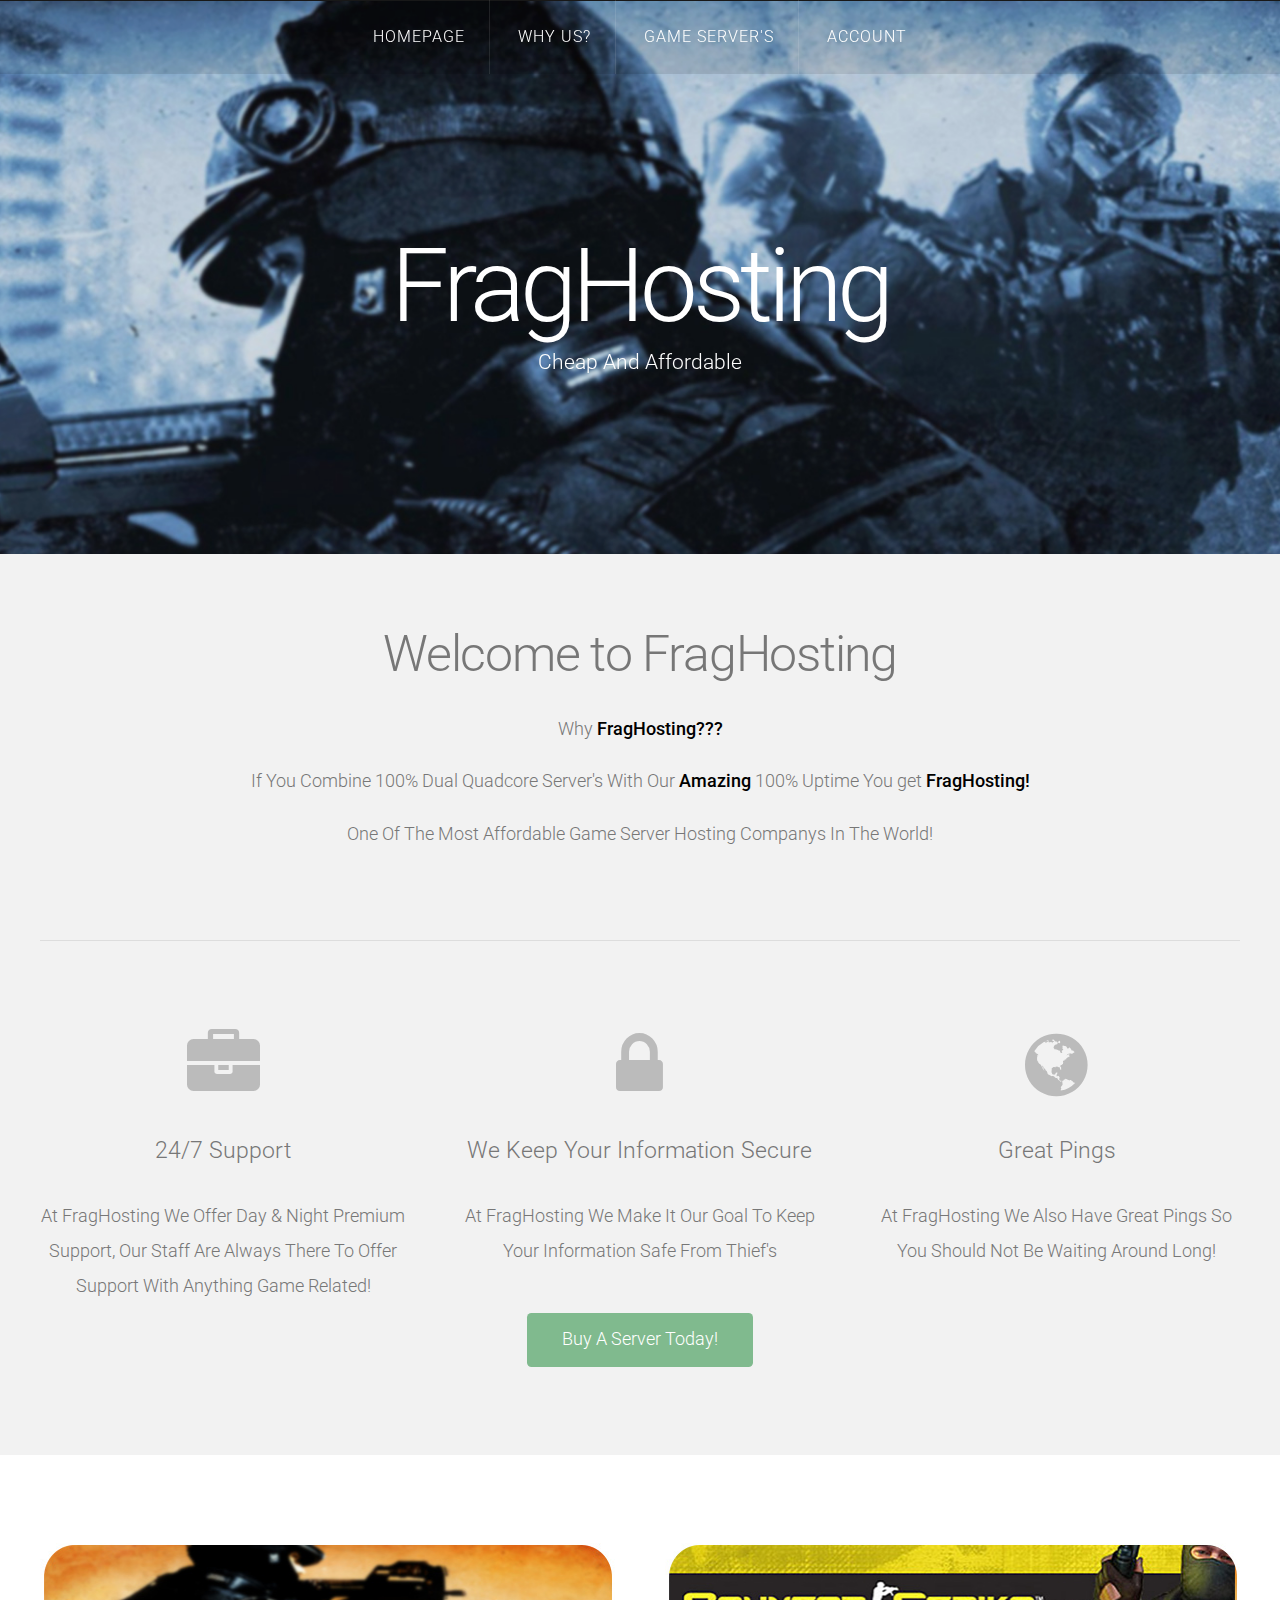
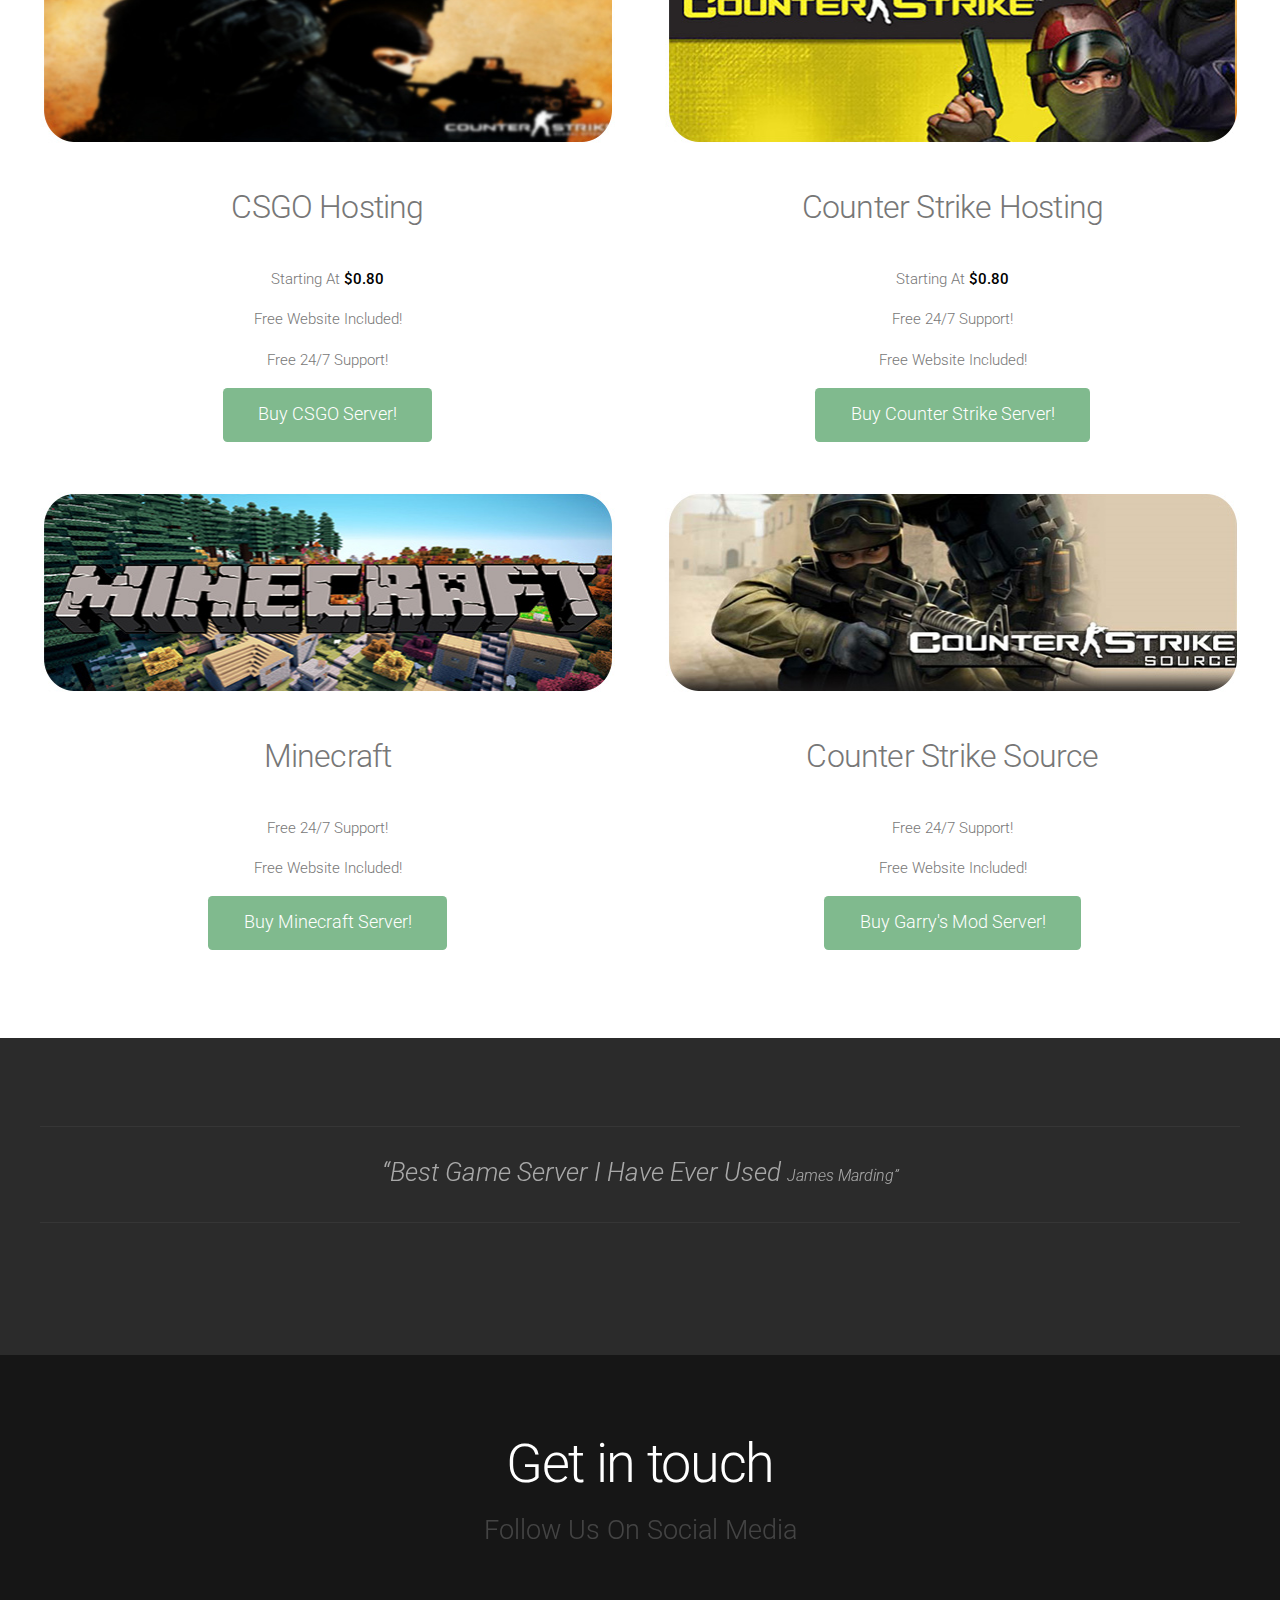
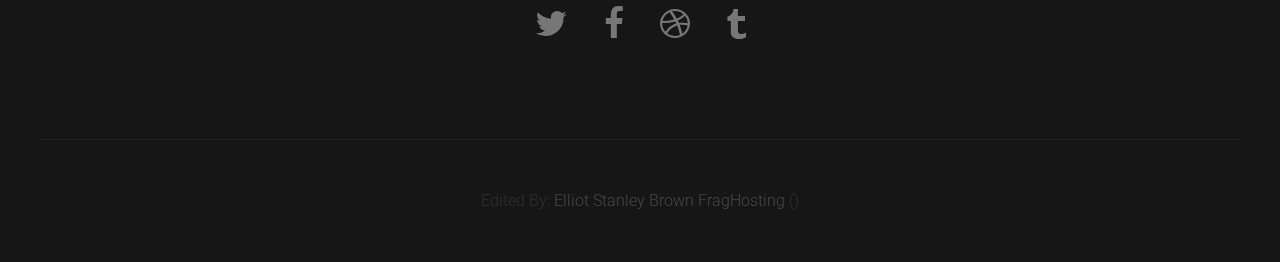
<file: index.html>
<!DOCTYPE HTML>
<!--
	FragHosting by Elliot Stanley Brown
    Released By Elliot Stanley Brown
-->
<html>
	<head>
		<title>FragHosting | Game Serves</title>
		<meta http-equiv="content-type" content="text/html; charset=utf-8" />
		<meta name="description" content="" />
		<meta name="keywords" content="" />
		<link href='http://fonts.googleapis.com/css?family=Roboto:400,100,300,700,500,900' rel='stylesheet' type='text/css'>
		<script src="http://ajax.googleapis.com/ajax/libs/jquery/1.11.0/jquery.min.js"></script>
		<script src="js/skel.min.js"></script>
		<script src="js/skel-panels.min.js"></script>
		<script src="js/init.js"></script>
		<noscript>
			<link rel="stylesheet" href="css/skel-noscript.css" />
			<link rel="stylesheet" href="css/style.css" />
			<link rel="stylesheet" href="css/style-desktop.css" />
		</noscript>
	</head>
	<body class="homepage">

	<!-- Header -->
		<div id="header">
			<div id="nav-wrapper"> 
				<!-- Nav -->
				<nav id="nav">
					<ul>
						<li class="active"><a href="index.html">Homepage</a></li>
						<li><a href="#whyus">Why Us?</a></li>
						<li><a href="#gameserver">Game Server's</a></li>
						<li><a href="no-sidebar.html">Account</a></li>
					</ul>
				</nav>
			</div>
			<div class="container"> 
				
				<!-- Logo -->
				<div id="logo">
					<h1><a href="#">FragHosting</a></h1>
					<span class="tag">Cheap And Affordable</span>
				</div>
			</div>
		</div>

	<!-- Featured -->
		<div id="featured">
			<div class="container">
				<header>
					<h2>Welcome to FragHosting</h2>
				</header> <a name="whyus"></a>
				<p>Why <strong>FragHosting???</strong></p>
				<p> If You Combine 100% Dual Quadcore Server's With Our <strong>Amazing</strong> 100% Uptime You get <strong>FragHosting!</strong>
				<p>One Of The Most Affordable Game Server Hosting Companys In The World!
				<hr />
				<div class="row">
					<section class="4u">
						<span class="pennant"><span class="fa fa-briefcase"></span></span>
						<h3>24/7 Support</h3>
						<p>At FragHosting We Offer Day & Night Premium Support, Our Staff Are Always There To Offer Support With Anything Game Related!</p>
					</section>
					<section class="4u">
						<span class="pennant"><span class="fa fa-lock"></span></span>
						<h3>We Keep Your Information Secure </h3>
						<p>At FragHosting We Make It Our Goal To Keep Your Information Safe From Thief's</p>
						<a href="#" class="button button-style1">Buy A Server Today!</a>
					</section>
					<section class="4u">
						<span class="pennant"><span class="fa fa-globe"></span></span>
						<h3>Great Pings</h3>
						<p>At FragHosting We Also Have Great Pings So You Should Not Be Waiting Around Long!</p>
					</section>

				</div>
			</div>
		</div>

	<!-- Main -->
		<div id="main">
			<div id="content" class="container">
			<a name="gameserver"></a>

				<div class="row">
					<section class="6u">
						<a href="#" class="image full"><img src="images/pic01.jpg" alt=""></a>
						<header>
							<h2>CSGO Hosting</h2>
						</header>
						<p>Starting At <strong>$0.80</strong></p>
						<P>Free Website Included!</p>
						<p>Free 24/7 Support!</p>
						<a href="#" class="button button-style1">Buy CSGO Server!</a>
						
					</section>				
					<section class="6u">
						<a href="#" class="image full"><img src="images/pic02.jpg" alt=""></a>
						<header>
							<h2>Counter Strike Hosting</h2>
						</header>
						<p>Starting At <strong>$0.80</strong></p>
						<p>Free 24/7 Support!</p>
						<p>Free Website Included!</p>
						<a href="#" class="button button-style1">Buy Counter Strike Server!</a>
					</section>				
				</div>

				<div class="row">
					<section class="6u">
						<a href="#" class="image full"><img src="images/pic03.jpg" alt=""></a>
						<header>
							<h2>Minecraft</h2>
						</header>
						<p>Free 24/7 Support!</p>
						<p>Free Website Included!</p>
						<a href="#" class="button button-style1">Buy Minecraft Server!</a>
					</section>				
					<section class="6u">
						<a href="#" class="image full"><img src="images/pic05.jpg" alt=""></a>
						<header>
							<h2>Counter Strike Source</h2>
						</header>
						<p>Free 24/7 Support!</p>
						<p>Free Website Included!</p>
						<a href="#" class="button button-style1">Buy Garry's Mod Server!</a>
					</section>				
				</div>
			
			</div>
		</div>

	<!-- Tweet -->
		<div id="tweet">
			<div class="container">
				<section>
					<blockquote>&ldquo;Best Game Server I Have Ever Used <font size="3">James Marding&rdquo;</blockquote>
				</section>
			</div>
		</div>

	<!-- Footer -->
		<div id="footer">
			<div class="container">
				<section>
					<header>
						<h2>Get in touch</h2>
						<span class="byline">Follow Us On Social Media</span>
					</header>
					<ul class="contact">
						<li><a href="#" class="fa fa-twitter"><span>Twitter</span></a></li>
						<li class="active"><a href="#" class="fa fa-facebook"><span>Facebook</span></a></li>
						<li><a href="#" class="fa fa-dribbble"><span>Pinterest</span></a></li>
						<li><a href="#" class="fa fa-tumblr"><span>Google+</span></a></li>
					</ul>
				</section>
			</div>
		</div>

	<!-- Copyright -->
		<div id="copyright">
			<div class="container">
				Edited By: <a href="#">Elliot Stanley Brown</a> <a href="#">FragHosting</a> (<a href="#"></a>)
			</div>
		</div>

	</body>
</html>
</file>
<file: css/skel-noscript.css>
html,body,div,span,applet,object,iframe,h1,h2,h3,h4,h5,h6,p,blockquote,pre,a,abbr,acronym,address,big,cite,code,del,dfn,em,img,ins,kbd,q,s,samp,small,strike,strong,sub,sup,tt,var,b,u,i,center,dl,dt,dd,ol,ul,li,fieldset,form,label,legend,table,caption,tbody,tfoot,thead,tr,th,td,article,aside,canvas,details,embed,figure,figcaption,footer,header,hgroup,menu,nav,output,ruby,section,summary,time,mark,audio,video{margin:0;padding:0;border:0;font-size:100%;font:inherit;vertical-align:baseline;}article,aside,details,figcaption,figure,footer,header,hgroup,menu,nav,section{display:block;}body{line-height:1;}ol,ul{list-style:none;}blockquote,q{quotes:none;}blockquote:before,blockquote:after,q:before,q:after{content:'';content:none;}table{border-collapse:collapse;border-spacing:0;}body{-webkit-text-size-adjust:none}

/* Box Model */

	*, *:before, *:after {
		-moz-box-sizing: border-box;
		-webkit-box-sizing: border-box;
		-o-box-sizing: border-box;
		-ms-box-sizing: border-box;
		box-sizing: border-box;
	}

/* Container */

	body {
		min-width: 1200px;
	}

	.container {
		width: 1200px;
		margin-left: auto;
		margin-right: auto;
	}

	/* Modifiers */
	
		.container.small {
			width: 900px;
		}

		.container.big {
			width: 100%;
			max-width: 1500px;
			min-width: 1200px;
		}

/* Grid */

	/* Cells */

		.\31 2u { width: 100% }
		.\31 1u { width: 91.6666666667% }
		.\31 0u { width: 83.3333333333% }
		.\39 u { width: 75% }
		.\38 u { width: 66.6666666667% }
		.\37 u { width: 58.3333333333% }
		.\36 u { width: 50% }
		.\35 u { width: 41.6666666667% }
		.\34 u { width: 33.3333333333% }
		.\33 u { width: 25% }
		.\32 u { width: 16.6666666667% }
		.\31 u { width: 8.3333333333% }
		.\-11u { margin-left: 91.6666666667% }
		.\-10u { margin-left: 83.3333333333% }
		.\-9u { margin-left: 75% }
		.\-8u { margin-left: 66.6666666667% }
		.\-7u { margin-left: 58.3333333333% }
		.\-6u { margin-left: 50% }
		.\-5u { margin-left: 41.6666666667% }
		.\-4u { margin-left: 33.3333333333% }
		.\-3u { margin-left: 25% }
		.\-2u { margin-left: 16.6666666667% }
		.\-1u { margin-left: 8.3333333333% }

		.row > * {
			padding: 50px 0 0 50px;
			float: left;
			-moz-box-sizing: border-box;
			-webkit-box-sizing: border-box;
			-o-box-sizing: border-box;
			-ms-box-sizing: border-box;
			box-sizing: border-box;
		}

		.row + .row > * {
			padding-top: 50px;
		}

		.row {
			margin-left: -50px;
		}

	/* Rows */

		.row:after {
			content: '';
			display: block;
			clear: both;
			height: 0;
		}

		.row:first-child > * {
			padding-top: 0;
		}

		.row > * {
			padding-top: 0;
		}

		/* Modifiers */

			/* Flush */

				.row.flush {
					margin-left: 0;
				}

				.row.flush > * {
					padding: 0 !important;
				}

			/* Quarter */

				.row.quarter > * {
					padding: 12.5px 0 0 12.5px;
				}

				.row.quarter + .row.quarter > * {
					padding-top: 12.5px;
				}

				.row.quarter {
					margin-left: -12.5px;
				}

			/* Half */

				.row.half > * {
					padding: 25px 0 0 25px;
				}

				.row.half + .row.half > * {
					padding-top: 25px;
				}

				.row.half {
					margin-left: -25px;
				}

			/* One and (a) Half */

				.row.oneandhalf > * {
					padding: 75px 0 0 75px;
				}

				.row.oneandhalf + .row.oneandhalf > * {
					padding-top: 75px;
				}

				.row.oneandhalf {
					margin-left: -75px;
				}

			/* Double */

				.row.double > * {
					padding: 100px 0 0 100px;
				}

				.row.double + .row.double > * {
					padding-top: 100px;
				}

				.row.double {
					margin-left: -100px;
				}
</file>
<file: css/style-desktop.css>
/*********************************************************************************/
/* Basic                                                                         */
/*********************************************************************************/

	body
	{
	}

	body,input,textarea,select
	{
	}

	header
	{
		margin-bottom: 1.6em;
	}
	
		header h2
		{
			font-size: 3.4em;
		}

		header .byline
		{
			font-size: 1.7em;
		}

/*********************************************************************************/
/* Header                                                                        */
/*********************************************************************************/

	#header
	{
		padding: 10em 0 6em 0;
	}

	.homepage #header
	{
		padding: 16em 0 12em 0;
	}

/*********************************************************************************/
/* Main                                                                          */
/*********************************************************************************/

	#main
	{
		padding: 6em 0em;
	}
	
	.homepage #content header h2
	{
		padding: 0.70em 0em;
		font-size: 2.2em;
	}

	#sidebar h2
	{
		font-size: 2.4em;
	}

/*********************************************************************************/
/* Footer                                                                        */
/*********************************************************************************/
	
	#footer
	{
		padding: 6em 0em;
	}
	
/*********************************************************************************/
/* Featured                                                                      */
/*********************************************************************************/
	
	#featured
	{
		padding: 6em 0em;
	}
	
	#featured h3
	{
		padding: 1.5em 0em;
		font-size: 1.6em;
	}

	#featured header
	{
		margin-bottom: 3em;
	}
	
	#featured p
	{
		line-height: 2em;
		font-size: 1.2em;
	}
	
/*********************************************************************************/
/* Tweet                                                                         */
/*********************************************************************************/
	
	#tweet
	{
		padding: 6em 0em;
	}

	#tweet blockquote
	{
		margin: 0;
		padding: 1em 4em;
		line-height: 1.5em;
		font-size: 1.8em;
	}
</file>
<file: css/style.css>
@charset 'UTF-8';

@font-face{font-family:'FontAwesome';src:url('font/fontawesome-webfont.eot?v=4.0.1');src:url('font/fontawesome-webfont.eot?#iefix&v=4.0.1') format('embedded-opentype'),url('font/fontawesome-webfont.woff?v=4.0.1') format('woff'),url('font/fontawesome-webfont.ttf?v=4.0.1') format('truetype'),url('font/fontawesome-webfont.svg?v=4.0.1#fontawesomeregular') format('svg');font-weight:normal;font-style:normal}

/*********************************************************************************/
/* Basic                                                                         */
/*********************************************************************************/

	body
	{
		margin: 0;
		padding: 0;
		background: #161616;
	}

	body,input,textarea,select
	{
		font-family: 'Roboto', sans-serif;
		font-size: 11pt;
		font-weight: 300;
		line-height: 1.75em;
		color: #777;
	}

	h1,h2,h3,h4,h5,h6
	{
		font-weight: 300;
		color: #777;
	}
	
		h2
		{
			letter-spacing: -0.025em;
		}
	
		h1 a, h2 a, h3 a, h4 a, h5 a, h6 a
		{
			color: inherit;
			text-decoration: none;
		}
		
	strong, b
	{
		font-weight: 500;
		color: #000000;
	}
	
	em, i
	{
		font-style: italic;
	}

	a
	{
		text-decoration: none;
		color: #80BA8E;
	}
	
	a:hover
	{
		text-decoration: underline;
	}

	sub
	{
		position: relative;
		top: 0.5em;
		font-size: 0.8em;
	}
	
	sup
	{
		position: relative;
		top: -0.5em;
		font-size: 0.8em;
	}
	
	hr
	{
		border: 0;
		border-top: solid 1px #ddd;
		margin: 6em 0 0 0;
		padding: 6em 0 0 0;
	}
	
	blockquote
	{
		border-left: solid 0.5em #ddd;
		padding: 1em 0 1em 2em;
		font-style: italic;
	}
	
	p, ul, ol, dl, table
	{
		margin-bottom: 1em;
	}

	header
	{
		margin-bottom: 1.6em;
	}
	
		header h2
		{
		}

		header .byline
		{
			display: block;
			margin: 1.5em 0 0 0;
			padding: 0 0 0.5em 0;
		}
		
	footer
	{
		margin-top: 1em;
	}

	br.clear
	{
		clear: both;
	}

	.pennant
	{
		color: #bbb;
	}

	/* Sections/Articles */
	
		section,
		article
		{
			margin-bottom: 3em;
		}
		
		section > :last-child,
		article > :last-child
		{
			margin-bottom: 0;
		}

		section:last-child,
		article:last-child
		{
			margin-bottom: 0;
		}

		.row > section,
		.row > article
		{
			margin-bottom: 0;
		}

	/* Images */

		.image
		{
			display: inline-block;
		}
		
			.image img
			{
				display: block;
				width: 100%;
			}

			.image.featured
			{
				display: block;
				width: 100%;
				margin: 0 0 2em 0;
			}
			
			.image.full
			{
				display: block;
				width: 100%;
				margin-bottom: 2em;
			}
			
			.image.left
			{
				float: left;
				margin: 0 2em 2em 0;
			}
			
			.image.centered
			{
				display: block;
				margin: 0 0 2em 0;
			}

				.image.centered img
				{
					margin: 0 auto;
					width: auto;
				}

	/* Lists */

		ul.default
		{
			margin: 0;
			padding: 0em 0em 1.5em 0em;
			list-style: none;
		}
		
			ul.default li
			{
				padding: 0.60em 0em;
				font-size: 0.95em;
				border-top: 1px solid;
				border-color: rgba(0,0,0,.1);
			}		
		
			ul.default li:first-child
			{
				padding-top: 0;
				border-top: none;
			}
	
			ul.default {
			}
		
		ul.style li {
			margin: 0;
			padding: 2em 0em 1.5em 0em;
			border-top: 1px solid;
			border-color: rgba(0,0,0,.1);
		}
		
		ul.style li:first-child
		{
			padding-top: 0;
			border-top: none;
		}
		
		ul.style img {
			float: left;
			margin-right: 20px;
		}
		
		ul.style a {
			color: #434343;
		}
		
		ul.style .posted {
			padding: 0em 0em 1em 0em;
			letter-spacing: 1px;
			text-transform: uppercase;
			font-size: 8pt;
			color: #A2A2A2;
		}
		
		ul.style .first {
			padding-top: 0px;
			border-top: none;
		}
							

	/* Buttons */
		
	.button
	{
		position: relative;
		display: inline-block;
		background: #80BA8E;
		padding: 0.8em 2em;
		text-decoration: none !important;
		font-size: 1.2em;
		font-weight: 300;
		color: #FFF !important;
		-moz-transition: color 0.35s ease-in-out, background-color 0.35s ease-in-out;
		-webkit-transition: color 0.35s ease-in-out, background-color 0.35s ease-in-out;
		-o-transition: color 0.35s ease-in-out, background-color 0.35s ease-in-out;
		-ms-transition: color 0.35s ease-in-out, background-color 0.35s ease-in-out;
		transition: color 0.35s ease-in-out, background-color 0.35s ease-in-out;
		text-align: center;
		border-radius: 0.25em;
	}

	.button:hover
	{
		background: #70AA7E;
		color: #FFF !important;
	}

/*********************************************************************************/
/* Icons                                                                         */
/* Powered by Font Awesome by Dave Gandy | http://fontawesome.io                 */
/* Licensed under the SIL OFL 1.1 (font), MIT (CSS)                              */
/*********************************************************************************/

	.fa
	{
		text-decoration: none;
	}

		.fa.solo
		{
		}
		
			.fa.solo span
			{
				display: none;
			}

		.fa:before
		{
			display:inline-block;
			font-family: FontAwesome;
			font-size: 1.25em;
			text-decoration: none;
			font-style: normal;
			font-weight: normal;
			line-height: 1;
			-webkit-font-smoothing:antialiased;
			-moz-osx-font-smoothing:grayscale;
		}

		.fa-lg{font-size:1.3333333333333333em;line-height:.75em;vertical-align:-15%}
		.fa-2x{font-size:2em}
		.fa-3x{font-size:3em}
		.fa-4x{font-size:4em}
		.fa-5x{font-size:5em}
		.fa-fw{width:1.2857142857142858em;text-align:center}
		.fa-ul{padding-left:0;margin-left:2.142857142857143em;list-style-type:none}.fa-ul>li{position:relative}
		.fa-li{position:absolute;left:-2.142857142857143em;width:2.142857142857143em;top:.14285714285714285em;text-align:center}.fa-li.fa-lg{left:-1.8571428571428572em}
		.fa-border{padding:.2em .25em .15em;border:solid .08em #eee;border-radius:.1em}
		.pull-right{float:right}
		.pull-left{float:left}
		.fa.pull-left{margin-right:.3em}
		.fa.pull-right{margin-left:.3em}
		.fa-spin{-webkit-animation:spin 2s infinite linear;-moz-animation:spin 2s infinite linear;-o-animation:spin 2s infinite linear;animation:spin 2s infinite linear}
		@-moz-keyframes spin{0%{-moz-transform:rotate(0deg)} 100%{-moz-transform:rotate(359deg)}}@-webkit-keyframes spin{0%{-webkit-transform:rotate(0deg)} 100%{-webkit-transform:rotate(359deg)}}@-o-keyframes spin{0%{-o-transform:rotate(0deg)} 100%{-o-transform:rotate(359deg)}}@-ms-keyframes spin{0%{-ms-transform:rotate(0deg)} 100%{-ms-transform:rotate(359deg)}}@keyframes spin{0%{transform:rotate(0deg)} 100%{transform:rotate(359deg)}}.fa-rotate-90{filter:progid:DXImageTransform.Microsoft.BasicImage(rotation=1);-webkit-transform:rotate(90deg);-moz-transform:rotate(90deg);-ms-transform:rotate(90deg);-o-transform:rotate(90deg);transform:rotate(90deg)}
		.fa-rotate-180{filter:progid:DXImageTransform.Microsoft.BasicImage(rotation=2);-webkit-transform:rotate(180deg);-moz-transform:rotate(180deg);-ms-transform:rotate(180deg);-o-transform:rotate(180deg);transform:rotate(180deg)}
		.fa-rotate-270{filter:progid:DXImageTransform.Microsoft.BasicImage(rotation=3);-webkit-transform:rotate(270deg);-moz-transform:rotate(270deg);-ms-transform:rotate(270deg);-o-transform:rotate(270deg);transform:rotate(270deg)}
		.fa-flip-horizontal{filter:progid:DXImageTransform.Microsoft.BasicImage(rotation=0, mirror=1);-webkit-transform:scale(-1, 1);-moz-transform:scale(-1, 1);-ms-transform:scale(-1, 1);-o-transform:scale(-1, 1);transform:scale(-1, 1)}
		.fa-flip-vertical{filter:progid:DXImageTransform.Microsoft.BasicImage(rotation=2, mirror=1);-webkit-transform:scale(1, -1);-moz-transform:scale(1, -1);-ms-transform:scale(1, -1);-o-transform:scale(1, -1);transform:scale(1, -1)}
		.fa-stack{position:relative;display:inline-block;width:2em;height:2em;line-height:2em;vertical-align:middle}
		.fa-stack-1x,.fa-stack-2x{position:absolute;left:0;width:100%;text-align:center}
		.fa-stack-1x{line-height:inherit}
		.fa-stack-2x{font-size:2em}
		.fa-inverse{color:#fff}
		.fa-glass:before{content:"\f000"}
		.fa-music:before{content:"\f001"}
		.fa-search:before{content:"\f002"}
		.fa-envelope-o:before{content:"\f003"}
		.fa-heart:before{content:"\f004"}
		.fa-star:before{content:"\f005"}
		.fa-star-o:before{content:"\f006"}
		.fa-user:before{content:"\f007"}
		.fa-film:before{content:"\f008"}
		.fa-th-large:before{content:"\f009"}
		.fa-th:before{content:"\f00a"}
		.fa-th-list:before{content:"\f00b"}
		.fa-check:before{content:"\f00c"}
		.fa-times:before{content:"\f00d"}
		.fa-search-plus:before{content:"\f00e"}
		.fa-search-minus:before{content:"\f010"}
		.fa-power-off:before{content:"\f011"}
		.fa-signal:before{content:"\f012"}
		.fa-gear:before,.fa-cog:before{content:"\f013"}
		.fa-trash-o:before{content:"\f014"}
		.fa-home:before{content:"\f015"}
		.fa-file-o:before{content:"\f016"}
		.fa-clock-o:before{content:"\f017"}
		.fa-road:before{content:"\f018"}
		.fa-download:before{content:"\f019"}
		.fa-arrow-circle-o-down:before{content:"\f01a"}
		.fa-arrow-circle-o-up:before{content:"\f01b"}
		.fa-inbox:before{content:"\f01c"}
		.fa-play-circle-o:before{content:"\f01d"}
		.fa-rotate-right:before,.fa-repeat:before{content:"\f01e"}
		.fa-refresh:before{content:"\f021"}
		.fa-list-alt:before{content:"\f022"}
		.fa-lock:before{content:"\f023"}
		.fa-flag:before{content:"\f024"}
		.fa-headphones:before{content:"\f025"}
		.fa-volume-off:before{content:"\f026"}
		.fa-volume-down:before{content:"\f027"}
		.fa-volume-up:before{content:"\f028"}
		.fa-qrcode:before{content:"\f029"}
		.fa-barcode:before{content:"\f02a"}
		.fa-tag:before{content:"\f02b"}
		.fa-tags:before{content:"\f02c"}
		.fa-book:before{content:"\f02d"}
		.fa-bookmark:before{content:"\f02e"}
		.fa-print:before{content:"\f02f"}
		.fa-camera:before{content:"\f030"}
		.fa-font:before{content:"\f031"}
		.fa-bold:before{content:"\f032"}
		.fa-italic:before{content:"\f033"}
		.fa-text-height:before{content:"\f034"}
		.fa-text-width:before{content:"\f035"}
		.fa-align-left:before{content:"\f036"}
		.fa-align-center:before{content:"\f037"}
		.fa-align-right:before{content:"\f038"}
		.fa-align-justify:before{content:"\f039"}
		.fa-list:before{content:"\f03a"}
		.fa-dedent:before,.fa-outdent:before{content:"\f03b"}
		.fa-indent:before{content:"\f03c"}
		.fa-video-camera:before{content:"\f03d"}
		.fa-picture-o:before{content:"\f03e"}
		.fa-pencil:before{content:"\f040"}
		.fa-map-marker:before{content:"\f041"}
		.fa-adjust:before{content:"\f042"}
		.fa-tint:before{content:"\f043"}
		.fa-edit:before,.fa-pencil-square-o:before{content:"\f044"}
		.fa-share-square-o:before{content:"\f045"}
		.fa-check-square-o:before{content:"\f046"}
		.fa-move:before{content:"\f047"}
		.fa-step-backward:before{content:"\f048"}
		.fa-fast-backward:before{content:"\f049"}
		.fa-backward:before{content:"\f04a"}
		.fa-play:before{content:"\f04b"}
		.fa-pause:before{content:"\f04c"}
		.fa-stop:before{content:"\f04d"}
		.fa-forward:before{content:"\f04e"}
		.fa-fast-forward:before{content:"\f050"}
		.fa-step-forward:before{content:"\f051"}
		.fa-eject:before{content:"\f052"}
		.fa-chevron-left:before{content:"\f053"}
		.fa-chevron-right:before{content:"\f054"}
		.fa-plus-circle:before{content:"\f055"}
		.fa-minus-circle:before{content:"\f056"}
		.fa-times-circle:before{content:"\f057"}
		.fa-check-circle:before{content:"\f058"}
		.fa-question-circle:before{content:"\f059"}
		.fa-info-circle:before{content:"\f05a"}
		.fa-crosshairs:before{content:"\f05b"}
		.fa-times-circle-o:before{content:"\f05c"}
		.fa-check-circle-o:before{content:"\f05d"}
		.fa-ban:before{content:"\f05e"}
		.fa-arrow-left:before{content:"\f060"}
		.fa-arrow-right:before{content:"\f061"}
		.fa-arrow-up:before{content:"\f062"}
		.fa-arrow-down:before{content:"\f063"}
		.fa-mail-forward:before,.fa-share:before{content:"\f064"}
		.fa-resize-full:before{content:"\f065"}
		.fa-resize-small:before{content:"\f066"}
		.fa-plus:before{content:"\f067"}
		.fa-minus:before{content:"\f068"}
		.fa-asterisk:before{content:"\f069"}
		.fa-exclamation-circle:before{content:"\f06a"}
		.fa-gift:before{content:"\f06b"}
		.fa-leaf:before{content:"\f06c"}
		.fa-fire:before{content:"\f06d"}
		.fa-eye:before{content:"\f06e"}
		.fa-eye-slash:before{content:"\f070"}
		.fa-warning:before,.fa-exclamation-triangle:before{content:"\f071"}
		.fa-plane:before{content:"\f072"}
		.fa-calendar:before{content:"\f073"}
		.fa-random:before{content:"\f074"}
		.fa-comment:before{content:"\f075"}
		.fa-magnet:before{content:"\f076"}
		.fa-chevron-up:before{content:"\f077"}
		.fa-chevron-down:before{content:"\f078"}
		.fa-retweet:before{content:"\f079"}
		.fa-shopping-cart:before{content:"\f07a"}
		.fa-folder:before{content:"\f07b"}
		.fa-folder-open:before{content:"\f07c"}
		.fa-resize-vertical:before{content:"\f07d"}
		.fa-resize-horizontal:before{content:"\f07e"}
		.fa-bar-chart-o:before{content:"\f080"}
		.fa-twitter-square:before{content:"\f081"}
		.fa-facebook-square:before{content:"\f082"}
		.fa-camera-retro:before{content:"\f083"}
		.fa-key:before{content:"\f084"}
		.fa-gears:before,.fa-cogs:before{content:"\f085"}
		.fa-comments:before{content:"\f086"}
		.fa-thumbs-o-up:before{content:"\f087"}
		.fa-thumbs-o-down:before{content:"\f088"}
		.fa-star-half:before{content:"\f089"}
		.fa-heart-o:before{content:"\f08a"}
		.fa-sign-out:before{content:"\f08b"}
		.fa-linkedin-square:before{content:"\f08c"}
		.fa-thumb-tack:before{content:"\f08d"}
		.fa-external-link:before{content:"\f08e"}
		.fa-sign-in:before{content:"\f090"}
		.fa-trophy:before{content:"\f091"}
		.fa-github-square:before{content:"\f092"}
		.fa-upload:before{content:"\f093"}
		.fa-lemon-o:before{content:"\f094"}
		.fa-phone:before{content:"\f095"}
		.fa-square-o:before{content:"\f096"}
		.fa-bookmark-o:before{content:"\f097"}
		.fa-phone-square:before{content:"\f098"}
		.fa-twitter:before{content:"\f099"}
		.fa-facebook:before{content:"\f09a"}
		.fa-github:before{content:"\f09b"}
		.fa-unlock:before{content:"\f09c"}
		.fa-credit-card:before{content:"\f09d"}
		.fa-rss:before{content:"\f09e"}
		.fa-hdd-o:before{content:"\f0a0"}
		.fa-bullhorn:before{content:"\f0a1"}
		.fa-bell:before{content:"\f0f3"}
		.fa-certificate:before{content:"\f0a3"}
		.fa-hand-o-right:before{content:"\f0a4"}
		.fa-hand-o-left:before{content:"\f0a5"}
		.fa-hand-o-up:before{content:"\f0a6"}
		.fa-hand-o-down:before{content:"\f0a7"}
		.fa-arrow-circle-left:before{content:"\f0a8"}
		.fa-arrow-circle-right:before{content:"\f0a9"}
		.fa-arrow-circle-up:before{content:"\f0aa"}
		.fa-arrow-circle-down:before{content:"\f0ab"}
		.fa-globe:before{content:"\f0ac"}
		.fa-wrench:before{content:"\f0ad"}
		.fa-tasks:before{content:"\f0ae"}
		.fa-filter:before{content:"\f0b0"}
		.fa-briefcase:before{content:"\f0b1"}
		.fa-fullscreen:before{content:"\f0b2"}
		.fa-group:before{content:"\f0c0"}
		.fa-chain:before,.fa-link:before{content:"\f0c1"}
		.fa-cloud:before{content:"\f0c2"}
		.fa-flask:before{content:"\f0c3"}
		.fa-cut:before,.fa-scissors:before{content:"\f0c4"}
		.fa-copy:before,.fa-files-o:before{content:"\f0c5"}
		.fa-paperclip:before{content:"\f0c6"}
		.fa-save:before,.fa-floppy-o:before{content:"\f0c7"}
		.fa-square:before{content:"\f0c8"}
		.fa-reorder:before{content:"\f0c9"}
		.fa-list-ul:before{content:"\f0ca"}
		.fa-list-ol:before{content:"\f0cb"}
		.fa-strikethrough:before{content:"\f0cc"}
		.fa-underline:before{content:"\f0cd"}
		.fa-table:before{content:"\f0ce"}
		.fa-magic:before{content:"\f0d0"}
		.fa-truck:before{content:"\f0d1"}
		.fa-pinterest:before{content:"\f0d2"}
		.fa-pinterest-square:before{content:"\f0d3"}
		.fa-google-plus-square:before{content:"\f0d4"}
		.fa-google-plus:before{content:"\f0d5"}
		.fa-money:before{content:"\f0d6"}
		.fa-caret-down:before{content:"\f0d7"}
		.fa-caret-up:before{content:"\f0d8"}
		.fa-caret-left:before{content:"\f0d9"}
		.fa-caret-right:before{content:"\f0da"}
		.fa-columns:before{content:"\f0db"}
		.fa-unsorted:before,.fa-sort:before{content:"\f0dc"}
		.fa-sort-down:before,.fa-sort-asc:before{content:"\f0dd"}
		.fa-sort-up:before,.fa-sort-desc:before{content:"\f0de"}
		.fa-envelope:before{content:"\f0e0"}
		.fa-linkedin:before{content:"\f0e1"}
		.fa-rotate-left:before,.fa-undo:before{content:"\f0e2"}
		.fa-legal:before,.fa-gavel:before{content:"\f0e3"}
		.fa-dashboard:before,.fa-tachometer:before{content:"\f0e4"}
		.fa-comment-o:before{content:"\f0e5"}
		.fa-comments-o:before{content:"\f0e6"}
		.fa-flash:before,.fa-bolt:before{content:"\f0e7"}
		.fa-sitemap:before{content:"\f0e8"}
		.fa-umbrella:before{content:"\f0e9"}
		.fa-paste:before,.fa-clipboard:before{content:"\f0ea"}
		.fa-lightbulb-o:before{content:"\f0eb"}
		.fa-exchange:before{content:"\f0ec"}
		.fa-cloud-download:before{content:"\f0ed"}
		.fa-cloud-upload:before{content:"\f0ee"}
		.fa-user-md:before{content:"\f0f0"}
		.fa-stethoscope:before{content:"\f0f1"}
		.fa-suitcase:before{content:"\f0f2"}
		.fa-bell-o:before{content:"\f0a2"}
		.fa-coffee:before{content:"\f0f4"}
		.fa-cutlery:before{content:"\f0f5"}
		.fa-file-text-o:before{content:"\f0f6"}
		.fa-building:before{content:"\f0f7"}
		.fa-hospital:before{content:"\f0f8"}
		.fa-ambulance:before{content:"\f0f9"}
		.fa-medkit:before{content:"\f0fa"}
		.fa-fighter-jet:before{content:"\f0fb"}
		.fa-beer:before{content:"\f0fc"}
		.fa-h-square:before{content:"\f0fd"}
		.fa-plus-square:before{content:"\f0fe"}
		.fa-angle-double-left:before{content:"\f100"}
		.fa-angle-double-right:before{content:"\f101"}
		.fa-angle-double-up:before{content:"\f102"}
		.fa-angle-double-down:before{content:"\f103"}
		.fa-angle-left:before{content:"\f104"}
		.fa-angle-right:before{content:"\f105"}
		.fa-angle-up:before{content:"\f106"}
		.fa-angle-down:before{content:"\f107"}
		.fa-desktop:before{content:"\f108"}
		.fa-laptop:before{content:"\f109"}
		.fa-tablet:before{content:"\f10a"}
		.fa-mobile-phone:before,.fa-mobile:before{content:"\f10b"}
		.fa-circle-o:before{content:"\f10c"}
		.fa-quote-left:before{content:"\f10d"}
		.fa-quote-right:before{content:"\f10e"}
		.fa-spinner:before{content:"\f110"}
		.fa-circle:before{content:"\f111"}
		.fa-mail-reply:before,.fa-reply:before{content:"\f112"}
		.fa-github-alt:before{content:"\f113"}
		.fa-folder-o:before{content:"\f114"}
		.fa-folder-open-o:before{content:"\f115"}
		.fa-expand-o:before{content:"\f116"}
		.fa-collapse-o:before{content:"\f117"}
		.fa-smile-o:before{content:"\f118"}
		.fa-frown-o:before{content:"\f119"}
		.fa-meh-o:before{content:"\f11a"}
		.fa-gamepad:before{content:"\f11b"}
		.fa-keyboard-o:before{content:"\f11c"}
		.fa-flag-o:before{content:"\f11d"}
		.fa-flag-checkered:before{content:"\f11e"}
		.fa-terminal:before{content:"\f120"}
		.fa-code:before{content:"\f121"}
		.fa-reply-all:before{content:"\f122"}
		.fa-mail-reply-all:before{content:"\f122"}
		.fa-star-half-empty:before,.fa-star-half-full:before,.fa-star-half-o:before{content:"\f123"}
		.fa-location-arrow:before{content:"\f124"}
		.fa-crop:before{content:"\f125"}
		.fa-code-fork:before{content:"\f126"}
		.fa-unlink:before,.fa-chain-broken:before{content:"\f127"}
		.fa-question:before{content:"\f128"}
		.fa-info:before{content:"\f129"}
		.fa-exclamation:before{content:"\f12a"}
		.fa-superscript:before{content:"\f12b"}
		.fa-subscript:before{content:"\f12c"}
		.fa-eraser:before{content:"\f12d"}
		.fa-puzzle-piece:before{content:"\f12e"}
		.fa-microphone:before{content:"\f130"}
		.fa-microphone-slash:before{content:"\f131"}
		.fa-shield:before{content:"\f132"}
		.fa-calendar-o:before{content:"\f133"}
		.fa-fire-extinguisher:before{content:"\f134"}
		.fa-rocket:before{content:"\f135"}
		.fa-maxcdn:before{content:"\f136"}
		.fa-chevron-circle-left:before{content:"\f137"}
		.fa-chevron-circle-right:before{content:"\f138"}
		.fa-chevron-circle-up:before{content:"\f139"}
		.fa-chevron-circle-down:before{content:"\f13a"}
		.fa-html5:before{content:"\f13b"}
		.fa-css3:before{content:"\f13c"}
		.fa-anchor:before{content:"\f13d"}
		.fa-unlock-o:before{content:"\f13e"}
		.fa-bullseye:before{content:"\f140"}
		.fa-ellipsis-horizontal:before{content:"\f141"}
		.fa-ellipsis-vertical:before{content:"\f142"}
		.fa-rss-square:before{content:"\f143"}
		.fa-play-circle:before{content:"\f144"}
		.fa-ticket:before{content:"\f145"}
		.fa-minus-square:before{content:"\f146"}
		.fa-minus-square-o:before{content:"\f147"}
		.fa-level-up:before{content:"\f148"}
		.fa-level-down:before{content:"\f149"}
		.fa-check-square:before{content:"\f14a"}
		.fa-pencil-square:before{content:"\f14b"}
		.fa-external-link-square:before{content:"\f14c"}
		.fa-share-square:before{content:"\f14d"}
		.fa-compass:before{content:"\f14e"}
		.fa-toggle-down:before,.fa-caret-square-o-down:before{content:"\f150"}
		.fa-toggle-up:before,.fa-caret-square-o-up:before{content:"\f151"}
		.fa-toggle-right:before,.fa-caret-square-o-right:before{content:"\f152"}
		.fa-euro:before,.fa-eur:before{content:"\f153"}
		.fa-gbp:before{content:"\f154"}
		.fa-dollar:before,.fa-usd:before{content:"\f155"}
		.fa-rupee:before,.fa-inr:before{content:"\f156"}
		.fa-cny:before,.fa-rmb:before,.fa-yen:before,.fa-jpy:before{content:"\f157"}
		.fa-ruble:before,.fa-rouble:before,.fa-rub:before{content:"\f158"}
		.fa-won:before,.fa-krw:before{content:"\f159"}
		.fa-bitcoin:before,.fa-btc:before{content:"\f15a"}
		.fa-file:before{content:"\f15b"}
		.fa-file-text:before{content:"\f15c"}
		.fa-sort-alpha-asc:before{content:"\f15d"}
		.fa-sort-alpha-desc:before{content:"\f15e"}
		.fa-sort-amount-asc:before{content:"\f160"}
		.fa-sort-amount-desc:before{content:"\f161"}
		.fa-sort-numeric-asc:before{content:"\f162"}
		.fa-sort-numeric-desc:before{content:"\f163"}
		.fa-thumbs-up:before{content:"\f164"}
		.fa-thumbs-down:before{content:"\f165"}
		.fa-youtube-square:before{content:"\f166"}
		.fa-youtube:before{content:"\f167"}
		.fa-xing:before{content:"\f168"}
		.fa-xing-square:before{content:"\f169"}
		.fa-youtube-play:before{content:"\f16a"}
		.fa-dropbox:before{content:"\f16b"}
		.fa-stack-overflow:before{content:"\f16c"}
		.fa-instagram:before{content:"\f16d"}
		.fa-flickr:before{content:"\f16e"}
		.fa-adn:before{content:"\f170"}
		.fa-bitbucket:before{content:"\f171"}
		.fa-bitbucket-square:before{content:"\f172"}
		.fa-tumblr:before{content:"\f173"}
		.fa-tumblr-square:before{content:"\f174"}
		.fa-long-arrow-down:before{content:"\f175"}
		.fa-long-arrow-up:before{content:"\f176"}
		.fa-long-arrow-left:before{content:"\f177"}
		.fa-long-arrow-right:before{content:"\f178"}
		.fa-apple:before{content:"\f179"}
		.fa-windows:before{content:"\f17a"}
		.fa-android:before{content:"\f17b"}
		.fa-linux:before{content:"\f17c"}
		.fa-dribbble:before{content:"\f17d"}
		.fa-skype:before{content:"\f17e"}
		.fa-foursquare:before{content:"\f180"}
		.fa-trello:before{content:"\f181"}
		.fa-female:before{content:"\f182"}
		.fa-male:before{content:"\f183"}
		.fa-gittip:before{content:"\f184"}
		.fa-sun-o:before{content:"\f185"}
		.fa-moon-o:before{content:"\f186"}
		.fa-archive:before{content:"\f187"}
		.fa-bug:before{content:"\f188"}
		.fa-vk:before{content:"\f189"}
		.fa-weibo:before{content:"\f18a"}
		.fa-renren:before{content:"\f18b"}
		.fa-pagelines:before{content:"\f18c"}
		.fa-stack-exchange:before{content:"\f18d"}
		.fa-arrow-circle-o-right:before{content:"\f18e"}
		.fa-arrow-circle-o-left:before{content:"\f190"}
		.fa-toggle-left:before,.fa-caret-square-o-left:before{content:"\f191"}
		.fa-dot-circle-o:before{content:"\f192"}
		.fa-wheelchair:before{content:"\f193"}
		.fa-vimeo-square:before{content:"\f194"}
		.fa-turkish-lira:before,.fa-try:before{content:"\f195"}
		.fa-fax:before{content:"\f1ac"}
		.fa-share-alt:before{content:"\f1e0"}
		.fa-cubes:before{content:"\f1b3"}

/*********************************************************************************/
/* Social Icon Styles                                                            */
/*********************************************************************************/

	ul.contact
	{
		padding: 1.5em 0 0 0;
		list-style: none;
		cursor: default;
	}
	
	ul.contact li
	{
		display: inline-block;
		margin: 0 1em;
	}
	
	ul.contact li span
	{
		display: none;
		margin: 0;
		padding: 0;
	}
	
	ul.contact li a
	{
		color: inherit;
		font-size: 1.75em;
		display: inline-block;
		-moz-transition: color 0.35s ease-in-out, background-color 0.35s ease-in-out;
		-webkit-transition: color 0.35s ease-in-out, background-color 0.35s ease-in-out;
		-o-transition: color 0.35s ease-in-out, background-color 0.35s ease-in-out;
		-ms-transition: color 0.35s ease-in-out, background-color 0.35s ease-in-out;
		transition: color 0.35s ease-in-out, background-color 0.35s ease-in-out;
	}
	
	ul.contact li a:hover
	{
		color: #fff;
	}

/*********************************************************************************/
/* Header                                                                        */
/*********************************************************************************/

	#header
	{
		position: relative;
		background: url(../images/header.jpg) no-repeat bottom center;
		background-attachment: fixed;
		background-size: cover;
		text-align: center;
	}
	
		#header:before
		{
			content: '';
			position: absolute;
			left: 0;
			top: 0;
			width: 100%;
			height: 100%;
			background: rgba(64,64,64,0.125);
		}

/*********************************************************************************/
/* Logo                                                                          */
/*********************************************************************************/

	#logo
	{
		position: relative;
		z-index: 1;
	}
	
		#logo h1
		{
			color: #FFF;
		}
	
		#logo a
		{
			display: block;
			text-decoration: none;
			font-weight: 300;
			line-height: 1em;
			font-size: 7em;
			color: #FFF;
			letter-spacing: -0.05em;
			margin: 0 0 0.125em 0;
		}
		
		#logo span
		{
			font-size: 1.4em;
			color: #FFF;
		}

/*********************************************************************************/
/* Nav                                                                           */
/*********************************************************************************/

	#nav
	{
	}

		#nav-wrapper
		{
			background: rgba(0,0,0,.1);
			position: absolute;
			top: 0;
			left: 0;
			width: 100%;
		}
		
		#nav > ul
		{
			margin: 0;
			padding: 0;
			text-align: center;
		}

		#nav > ul > li
		{
			display: inline-block;
			border-right: 1px solid;
			border-color: rgba(255,255,255,.1);
		}
		
			#nav > ul > li:last-child
			{
				padding-right: 0;
				border-right: none;
			}

			#nav > ul > li > a,
			#nav > ul > li > span
			{
				display: inline-block;
				padding: 1.5em 1.5em;
				letter-spacing: 0.06em;
				text-decoration: none;
				text-transform: uppercase;
				font-size: 1.1em;
				outline: 0;
				color: #FFF;
			}

			#nav li.active a
			{
				color: #FFF;
			}

			#nav > ul > li > ul
			{
				display: none;
			}
	
/*********************************************************************************/
/* Main                                                                          */
/*********************************************************************************/

	#main
	{
		position: relative;
		background: #fff;
	}
	
	.homepage #content
	{
		text-align: center;
	}
	
	.homepage #content header h2
	{
	}

	#sidebar h2
	{
		display: block;
		padding-bottom: 0.50em;
	}

/*********************************************************************************/
/* Footer                                                                        */
/*********************************************************************************/
	
	#footer
	{
		position: relative;
		text-align: center;
	}
	
	#footer header h2
	{
		color: #FFF !important;
	}
	
	#footer header .byline
	{
		color: rgba(255,255,255,.2);
	}

/*********************************************************************************/
/* Copyright                                                                     */
/*********************************************************************************/
	
	#copyright
	{
		position: relative;
		text-align: center;
		color: #774535;
	}
	
	#copyright .container
	{
		padding: 3em 0em;
		border-top: 1px solid;
		border-color: rgba(255,255,255,.05);
		color:  rgba(255,255,255,.1);
	}
	
	#copyright a
	{
		text-decoration: none;
		color:  rgba(255,255,255,.2);
	}
	
/*********************************************************************************/
/* Featured                                                                      */
/*********************************************************************************/
	
	#featured
	{
		position: relative;
		background: #f2f2f2;
		text-align: center;
	}
	
	#featured h3
	{
		display: block;
		font-weight: 300;
	}

	#featured .pennant
	{
		font-size: 4em;
	}
	
	#featured .button
	{
		margin-top: 1.5em;
	}

/*********************************************************************************/
/* Tweet                                                                         */
/*********************************************************************************/
	
	#tweet
	{
		position: relative;
		text-align: center;
		background: url(../images/header.jpg) no-repeat center center;
		background-attachment: fixed;
		background-size: cover;
	}

		#tweet:before
		{
			content: '';
			position: absolute;
			left: 0;
			top: 0;
			width: 100%;
			height: 100%;
			background: rgba(64,64,64,0.5);
		}
	
		#tweet section
		{
			border-top: 1px solid;
			border-bottom: 1px solid;
			border-color: rgba(255,255,255,.1);
		}

		#tweet blockquote
		{
			position: relative;
			border: none;
			margin: 0;
			font-weight: 300;
			color: rgba(255,255,255,.6);
		}
</file>
